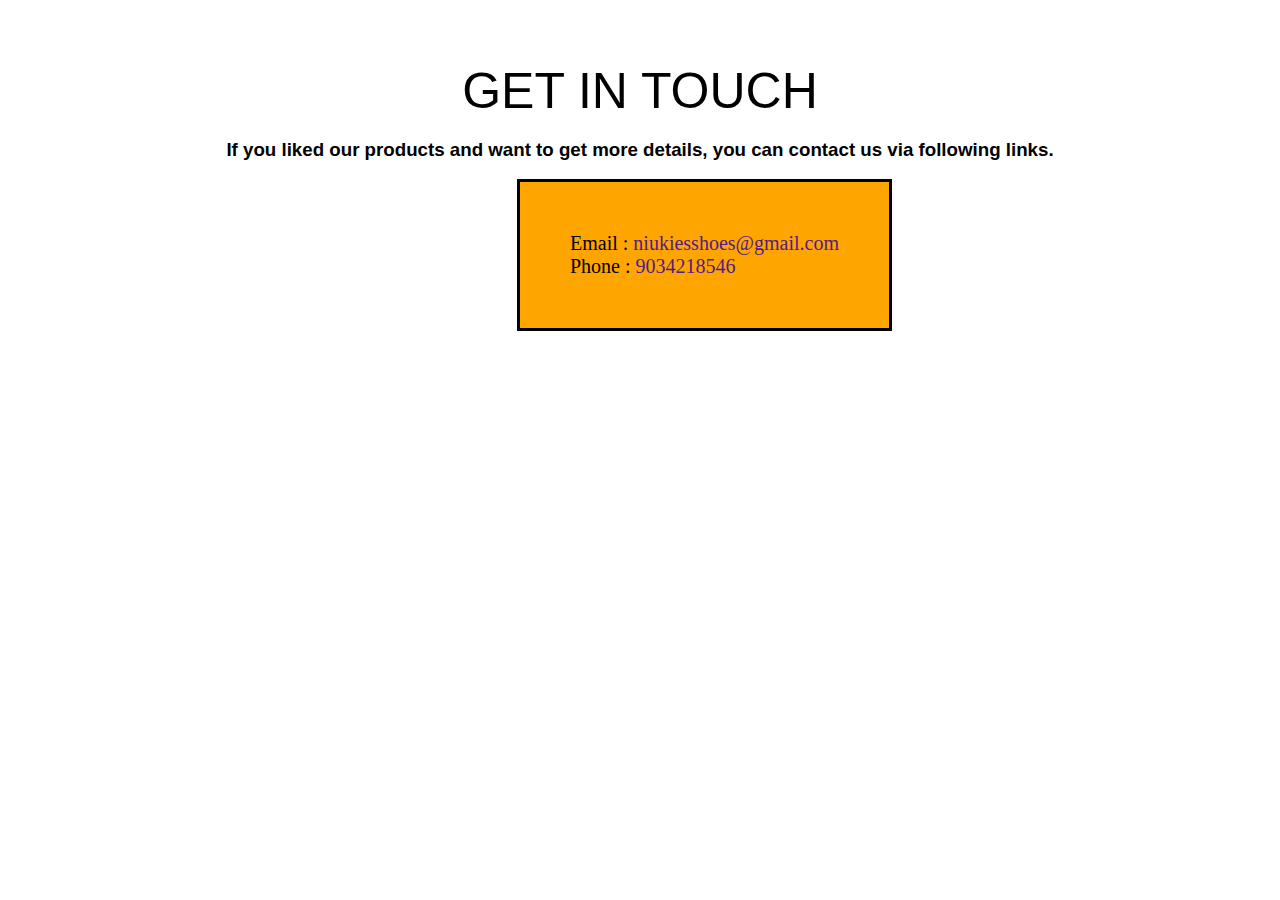
<file: contacts.html>
<!DOCTYPE html>
<!--[if lt IE 7]>      <html class="no-js lt-ie9 lt-ie8 lt-ie7"> <![endif]-->
<!--[if IE 7]>         <html class="no-js lt-ie9 lt-ie8"> <![endif]-->
<!--[if IE 8]>         <html class="no-js lt-ie9"> <![endif]-->
<!--[if gt IE 8]>      <html class="no-js"> <!--<![endif]-->
<html>
    <head>
        <meta charset="utf-8">
        <meta http-equiv="X-UA-Compatible" content="IE=edge">
        <title></title>
        <meta name="description" content="">
        <meta name="viewport" content="width=device-width, initial-scale=1">
        <link rel="stylesheet" href="">
        <style>
            .heading{
                text-align: center;
                font-size: 50px;
                font-family: Arial, Helvetica, sans-serif;
                
            }
            .discription{
                text-align: center;
                font-family: Arial, Helvetica, sans-serif;
            }
            .linkbox{
                background-color: orange;
                border: solid black;
                align-items: center;
               width: fit-content;
               padding: 50px 50px;
               margin-left: 509px;
               font-size: 20px;
            }
            @media (max-width:600px){
                .linkbox{
                    margin-left: 0px;
                }
            }
            .linkbox a{
                text-decoration: none;
            }
        </style>
    </head>
    <body><br><br><br>
       <div class="heading">
         GET IN TOUCH
       </div>
       <div class="discription">
       <h3> If you liked our products and want to get more details, you can contact us via following links. </h3>
       </div>
       <div class="linkbox">
        Email : <a href="">niukiesshoes@gmail.com</a> <br>
        Phone : <a href="">9034218546</a>
       </div>
    </body>
</html>
</file>
